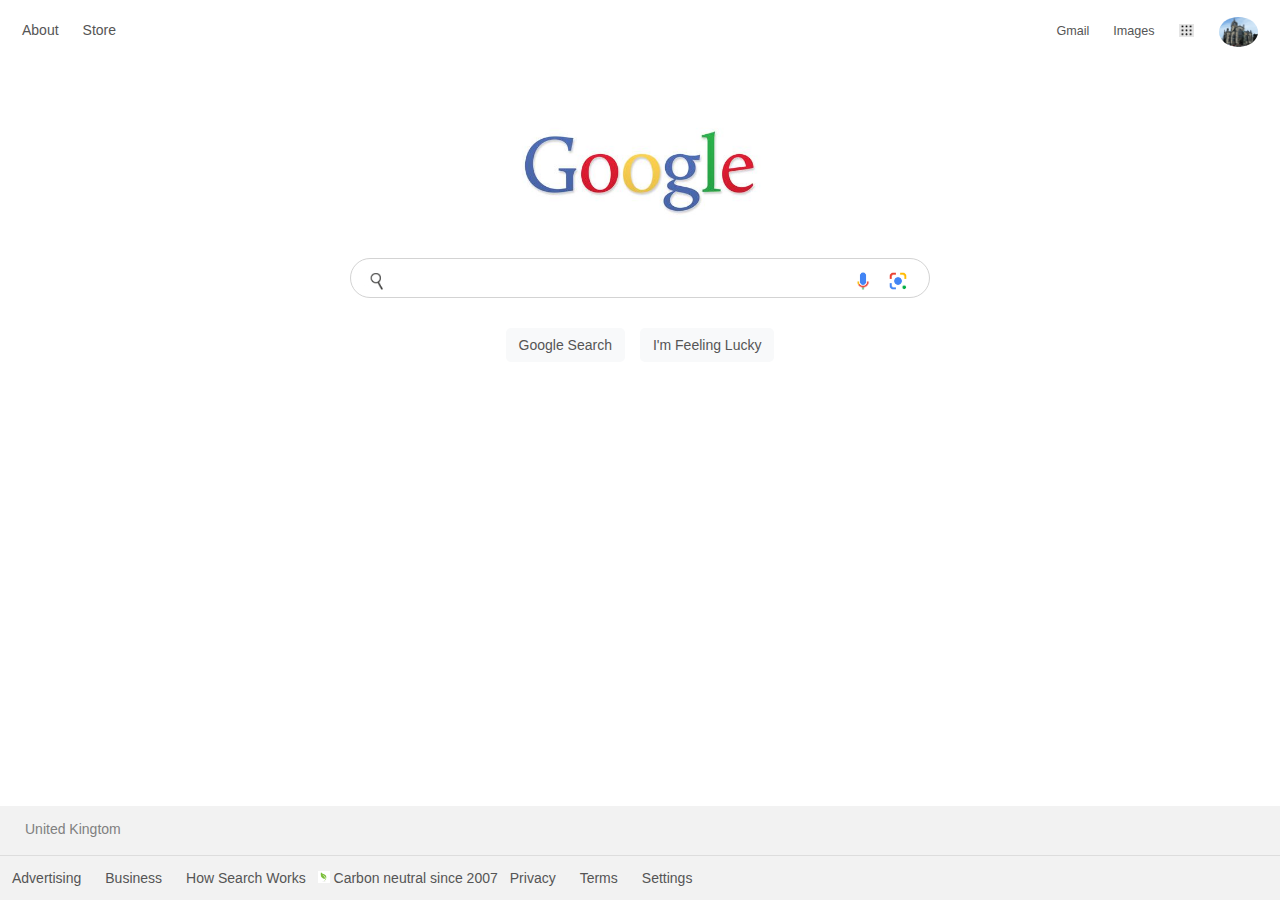
<file: GOOGLE HOME PAGE/index.html>
<!DOCTYPE html>
<html lang="en">
<head>
    <meta charset="UTF-8">
    <meta name="viewport" content="width=device-width, initial-scale=1.0">
    <link rel="stylesheet" type="text/css" href="style.css">
    <title>Google</title>
</head>
<body>
    <header>
        <nav>
            <ul>
                <li><a href=#>About</a></li>
                <li><a href="#">Store</a></li>
            </ul>
            <ul>
                <li><a class="small-text" href=#>Gmail</a></li>
                <li><a class="small-text" href="#">Images</a></li>
                <li class="menu-bg"><img class="menu-button" 
                    src="/GOOGLE HOME PAGE/Images/menuicon.jpeg" 
                    alt="menu button">
                </li>
                <li><img 
                    class="profile-pic" src="/GOOGLE HOME PAGE/Images/edin.jpg" 
                    height=30 alt="profile pic">
                </li>
            </ul>
        </nav>
    </header>

    <section class="search-wrapper">
        <img 
            class="logo" src="/GOOGLE HOME PAGE/Images/googlelogo.jpg" 
            alt="logo" height="200px">
        <form>
            <img 
                class="search"
                src="/GOOGLE HOME PAGE/Images/searchicon.png" >
                <img class="cam" src="/GOOGLE HOME PAGE/Images/cam.webp">
                <img
                class="mic" src="/GOOGLE HOME PAGE/Images/googlemic.webp">
            <input type="text">
            <div class="buttons">
                <button type="button">Google Search</button>
                <button type="button">I'm Feeling Lucky</button>
            </div>
        </form>

    </section>

    <footer>
        <div class="panel">
            <p>United Kingtom</p>
        </div>
        <div claas="panel">
            <ul>
                <li><a href="#">Advertising</a></li>
                <li><a href="#">Business</a></li>
                <li><a href="#">How Search Works</a></li>
            
        
            <div class="carbon">
            <img class="leaf" 
            src="/GOOGLE HOME PAGE/Images/leaf.jpg" alt="leaf">
            <a href="#">Carbon neutral since 2007</a>
            </div>
            <ul>
                <li><a href="#">Privacy</a></li>
                <li><a href="#">Terms</a></li>
                <li><a href="#">Settings</a></li>
            </ul>
        
        </div>
    </footer>
</body>
</html>
</file>
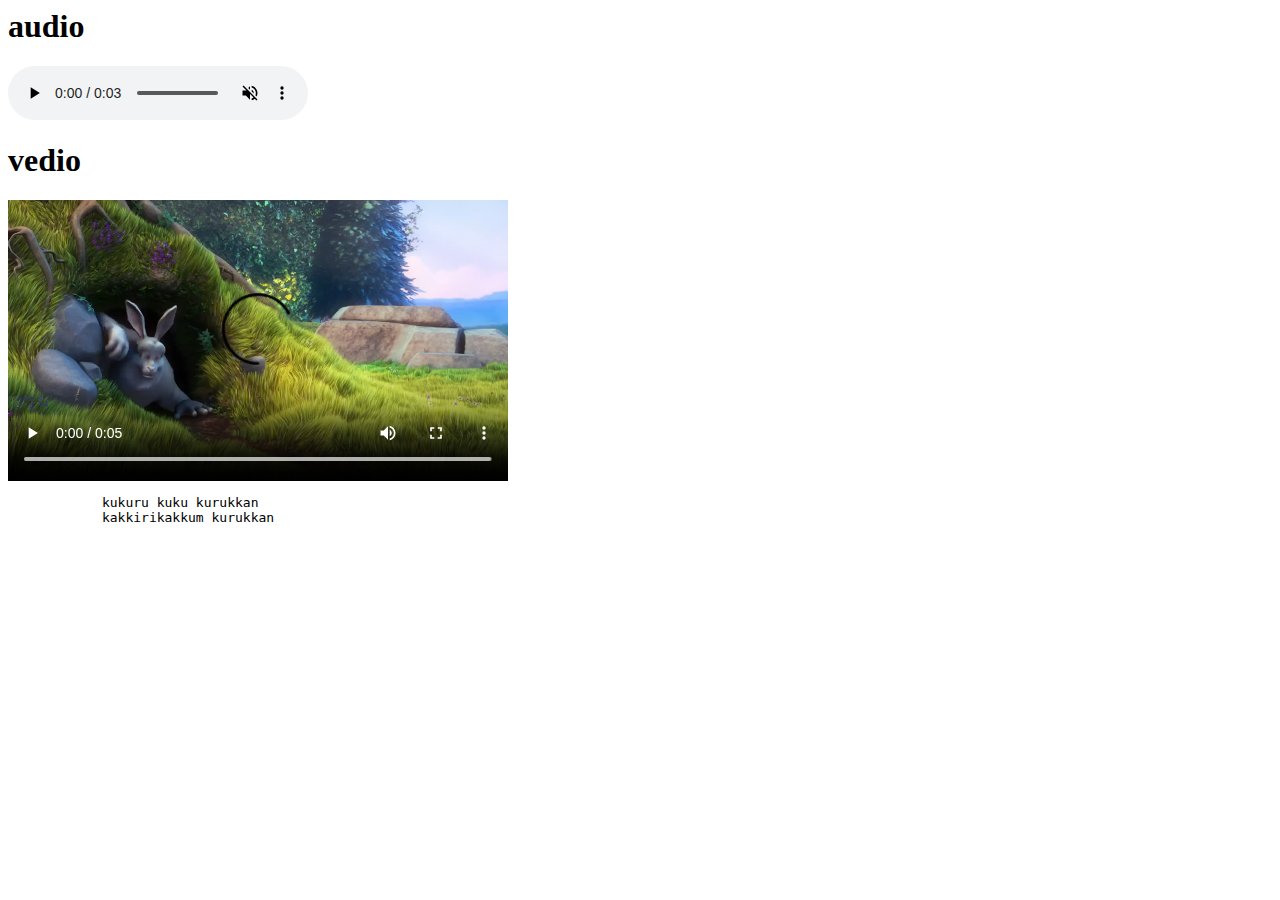
<file: HTML  AUDIO VIDEO DEMO/index.html>
<html>
    <head>
        <!--for logo means favicon-->
        <title>myfile</title>
        <link  rel="icon" href="/HTML  AUDIO VIDEO DEMO/Audio_Vedio_Favicon/icons8-favicon-48.png"></head>
    <body>
        <h1>audio</h1>
        <audio controls autoplay muted loop><source src="/HTML  AUDIO VIDEO DEMO/Audio_Vedio_Favicon/sample-3s.mp3" ></audio>
        <h1>vedio</h1>
        <video src="/HTML  AUDIO VIDEO DEMO/Audio_Vedio_Favicon/SampleVideo_1280x720_1mb.mp4" width="500px" controls></video>
        <pre>
            kukuru kuku kurukkan 
            kakkirikakkum kurukkan</pre>
            
        </body>
    </html>
</file>
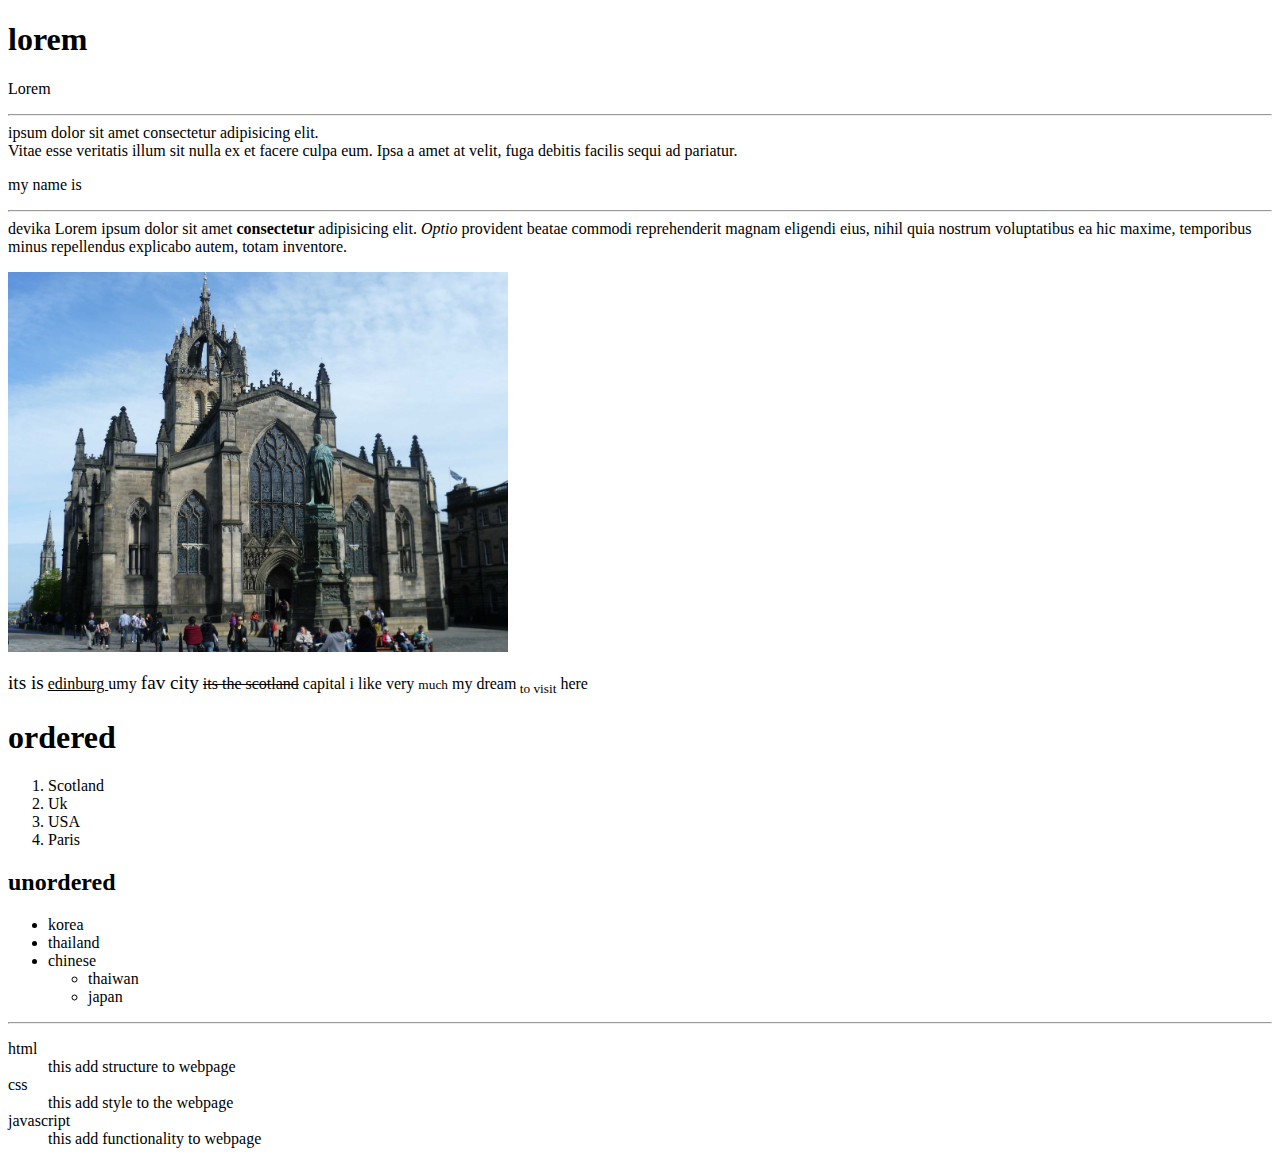
<file: BASIC HTML/text.html>
<!Doctype html>
<html>
    <head>
        </head>
        <h1>lorem</h1>
        <p>Lorem <hr>ipsum dolor sit amet consectetur adipisicing elit.<br> Vitae esse veritatis illum sit nulla ex et facere culpa eum. Ipsa a amet at velit, fuga debitis facilis sequi ad pariatur.</p>
        <p>my name
            is<hr>devika
            Lorem ipsum dolor sit amet <b>consectetur </b>adipisicing elit. <i>Optio</i> provident beatae commodi reprehenderit magnam eligendi eius, nihil quia nostrum voluptatibus ea hic maxime, temporibus minus repellendus explicabo autem, totam inventore.
        </p>
        <!-- Image with title that appears on hover -->
        <img src="/BASIC HTML/edin.jpg" width="500px" alt="this is a pic of edin" title="edinburg">
        <p><big>its is</big> <u>edinburg </u>umy <big>fav city</big> <del>its the scotland</del> capital i like very <small>much</small> my dream<sub> to visit</sub> here</p>


        <h1>ordered</h1>
        <ol>
            <li>Scotland</li>
            <li>Uk</li>
            <li>USA</li>
            <li>Paris</li>
            </ol>
        <h2>unordered</h2>
        <ul>
            <li>korea</li>
            <li>thailand</li>
            <li>chinese
                <ul>
                <li>thaiwan</li>
                <li>japan</li></ul>
            </li>
        </ul>
      
        <hr>
        <dl>
        <dt>html</dt>
        <dd>this add structure to webpage</dd>
        <dt>css</dt>
        <dd>this add style to the webpage</dd>
        <dt>javascript</dt>
        <dd>this add functionality to webpage</dd>
        </dl>
    </html>
</file>
<file: GOOGLE HOME PAGE/style.css>
*{
    margin:0;
    padding:0;
    box-sizing: border-box;
    font-size: 14px;
    color: #555;
   
}

body{
    height:100vh;
    overflow:hidden;
    font-family: Helvetica, sans-serif;
    display:flex;
    flex-direction: column;
    justify-content: space-between;


}

nav {
    display:flex;
    justify-content: space-between;
    padding :20px 10px;
    height : 60px;
}

ul{
    display:flex;
    list-style:none;
    align-items: center;
}

li{
    text-align: center;
    padding:14px 12px;
}

a{
    text-decoration: none;
   
}

li a:hover{
    text-decoration: underline;
}

.small-text{
    font-size: 0.9rem;
}
.menu-bg{
    width:40px;
    height: 40px;
    border-radius: 50%;
    
}
.menu-bg:hover{
    background-color: rgba(100,100,0.1);
    cursor:pointer;
}

.menu-button{
    width:15px;
}

.profile-pic{
    margin-top:6px;
    border-radius: 50%;
}

.search-wrapper{
    height: 80vh;
    display: flex;
    flex-direction: column;
    align-items: center;
}

form{
    position: relative;
    margin-top: -15px;
}

input{
    width: 580px;
    height: 40px;
    padding-left: 50px;
    font-size: 1.2rem;
    border-radius: 45px;
    border: 1px solid #d3d3d3; 
}

input:hover{
    box-shadow:0 1px 3px 1px rgba(201,201,201,0.5);
}

input:focus{
    outline:none;
}

.search{
    width:26px;
    position: absolute;
    top:10px;
    left:14px;

}

.mic{
    width: 26px;
    position:absolute;
    top:10px;
    left:500px;
}
.cam{
    width: 26px;
    position:absolute;
    top:10px;
    left:535px;
}

.buttons{
    width:350px;
    margin:auto;
    margin-top: 30px;
    display:flex;
    justify-content: center;
    gap:15px;
}

button{
    border: 1px solid transparent;
    padding: 8px 12px;
    background-color:#f8f9fa;
    border-radius:5px;
}

button:hover{
    border:1px solid #eee;
    box-shadow: 0 0 2px 1px rgba(189,189,189.0.5);
    cursor:pointer;
}

footer{
    width:100%;
    background-color: #f2f2f2;
}

.panel{
    border-bottom: 1px solid #ddd;
    height:50px;
    display: flex;
    justify-content: space-between;
    padding: 15px;
}
.panel > * {
    text-align:center;
    

}
p{
    color:grey;
    padding-left: 10px;


}

.carbon{
    text-align:center;
   
   
   
    
}

.leaf{
    width:12px;
    justify-content: space-between;
    
}

.right{
    text-align:right;
    
    justify-content: flex-end;
}
</file>
